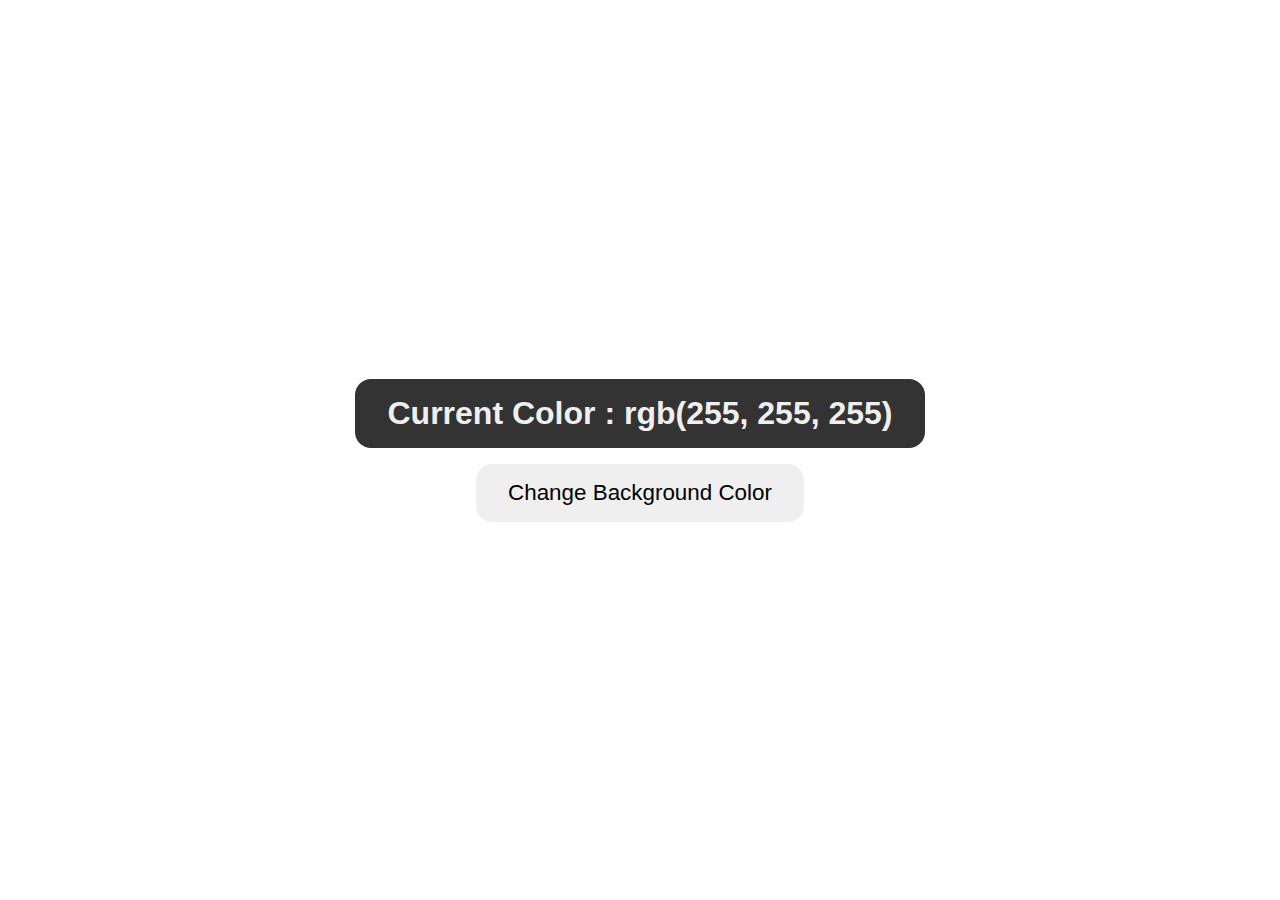
<file: index.html>
<!DOCTYPE html>
<html lang="en">
<head>
    <meta charset="UTF-8">
    <meta http-equiv="X-UA-Compatible" content="IE=edge">
    <meta name="viewport" content="width=device-width, initial-scale=1.0">

    <link rel="stylesheet" href="./demoCSS.css">
    <script src="./demoJS.js" defer></script>

    <title>Demo Project : Random Body Color</title>
</head>
<body>
    <main>
        <div class="container">
            <h1>Current Color : <span class="current-color">rgb(255, 255, 255) </span> </h1>
            <button>Change Background Color</button>
        </div>
    </main>
</body>
</html>
</file>
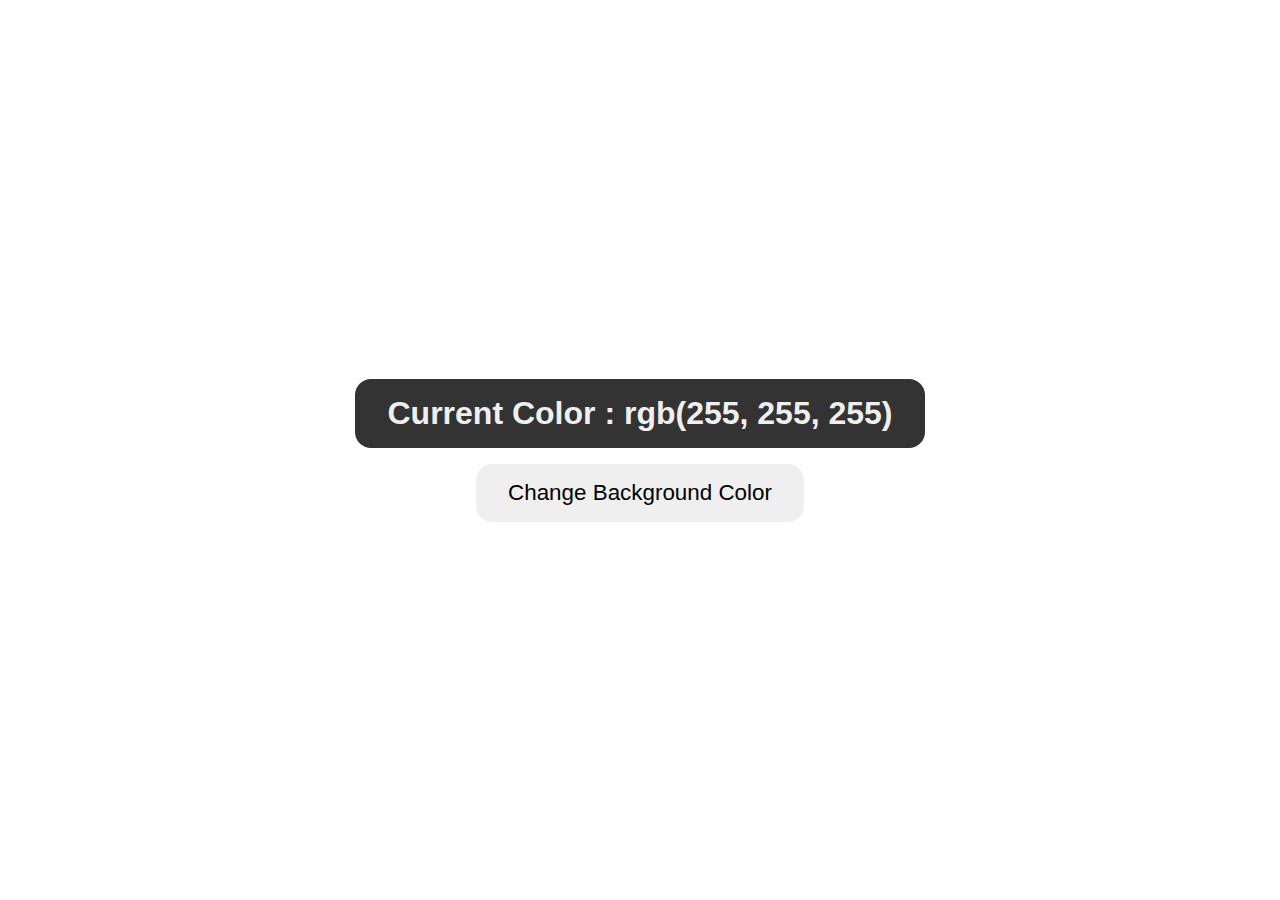
<file: demoProject.html>
<!DOCTYPE html>
<html lang="en">
<head>
    <meta charset="UTF-8">
    <meta http-equiv="X-UA-Compatible" content="IE=edge">
    <meta name="viewport" content="width=device-width, initial-scale=1.0">

    <link rel="stylesheet" href="./demoCSS.css">
    <script src="./demoJS.js" defer></script>

    <title>Demo Project : Random Body Color</title>
</head>
<body>
    <main>
        <div class="container">
            <h1>Current Color : <span class="current-color">rgb(255, 255, 255) </span> </h1>
            <button>Change Background Color</button>
        </div>
    </main>
</body>
</html>
</file>
<file: demoCSS.css>
* {
    box-sizing: border-box;
    padding: 0;
    margin: 0;
}

body{
    font-family: Arial, Helvetica, sans-serif;
}

main {
    min-height: 100vh;
    display: flex;
    justify-content: center;
    align-items: center;
    text-align: center;
}

h1 {
    padding: 1rem 2rem;
    background-color: #333;
    color: #efefef;
    border-radius: 1rem;
}

button {
    padding: 1rem 2rem;
    font-size: 1.4rem;
    border-radius: 1rem;
    cursor: pointer;
    margin-top: 1rem;
    border: none;
    outline: none;
    transition: background 0.4s;
}

button:hover {
    background: rgb(214, 214, 214);
}
</file>
